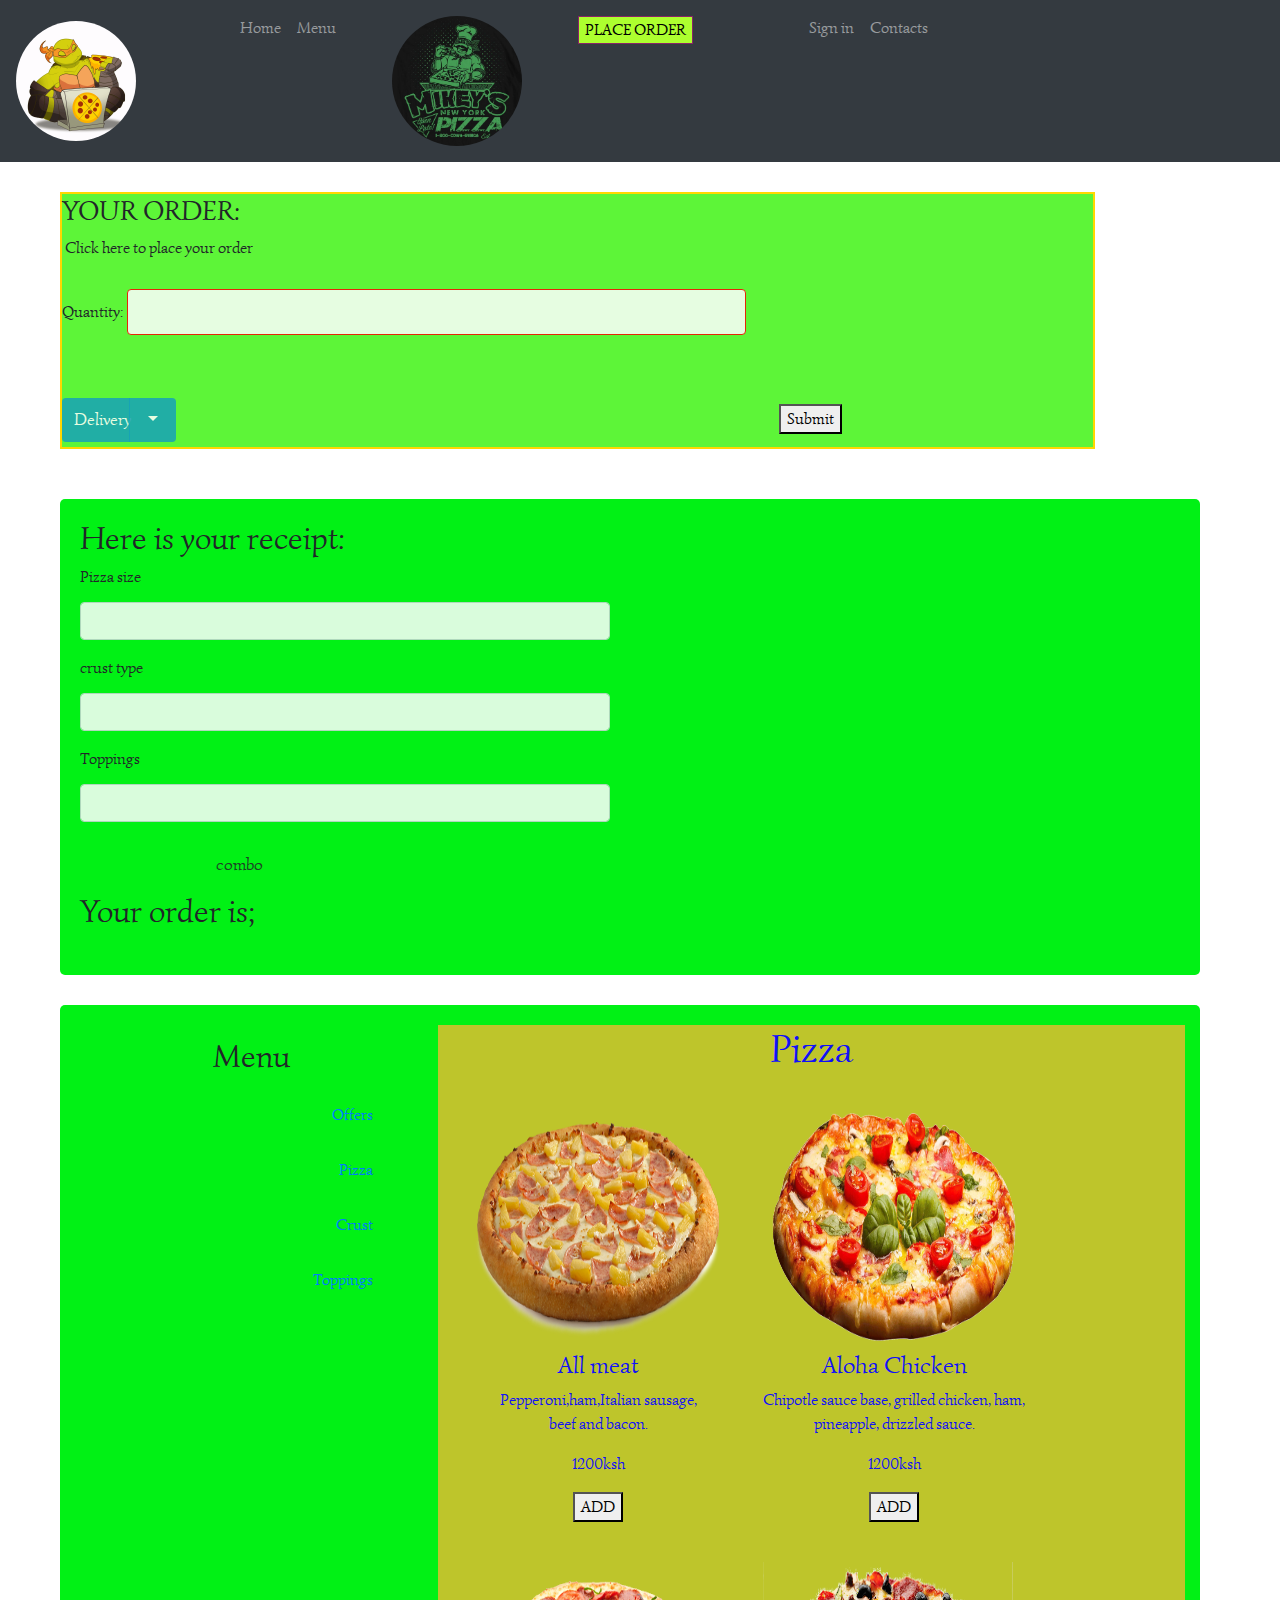
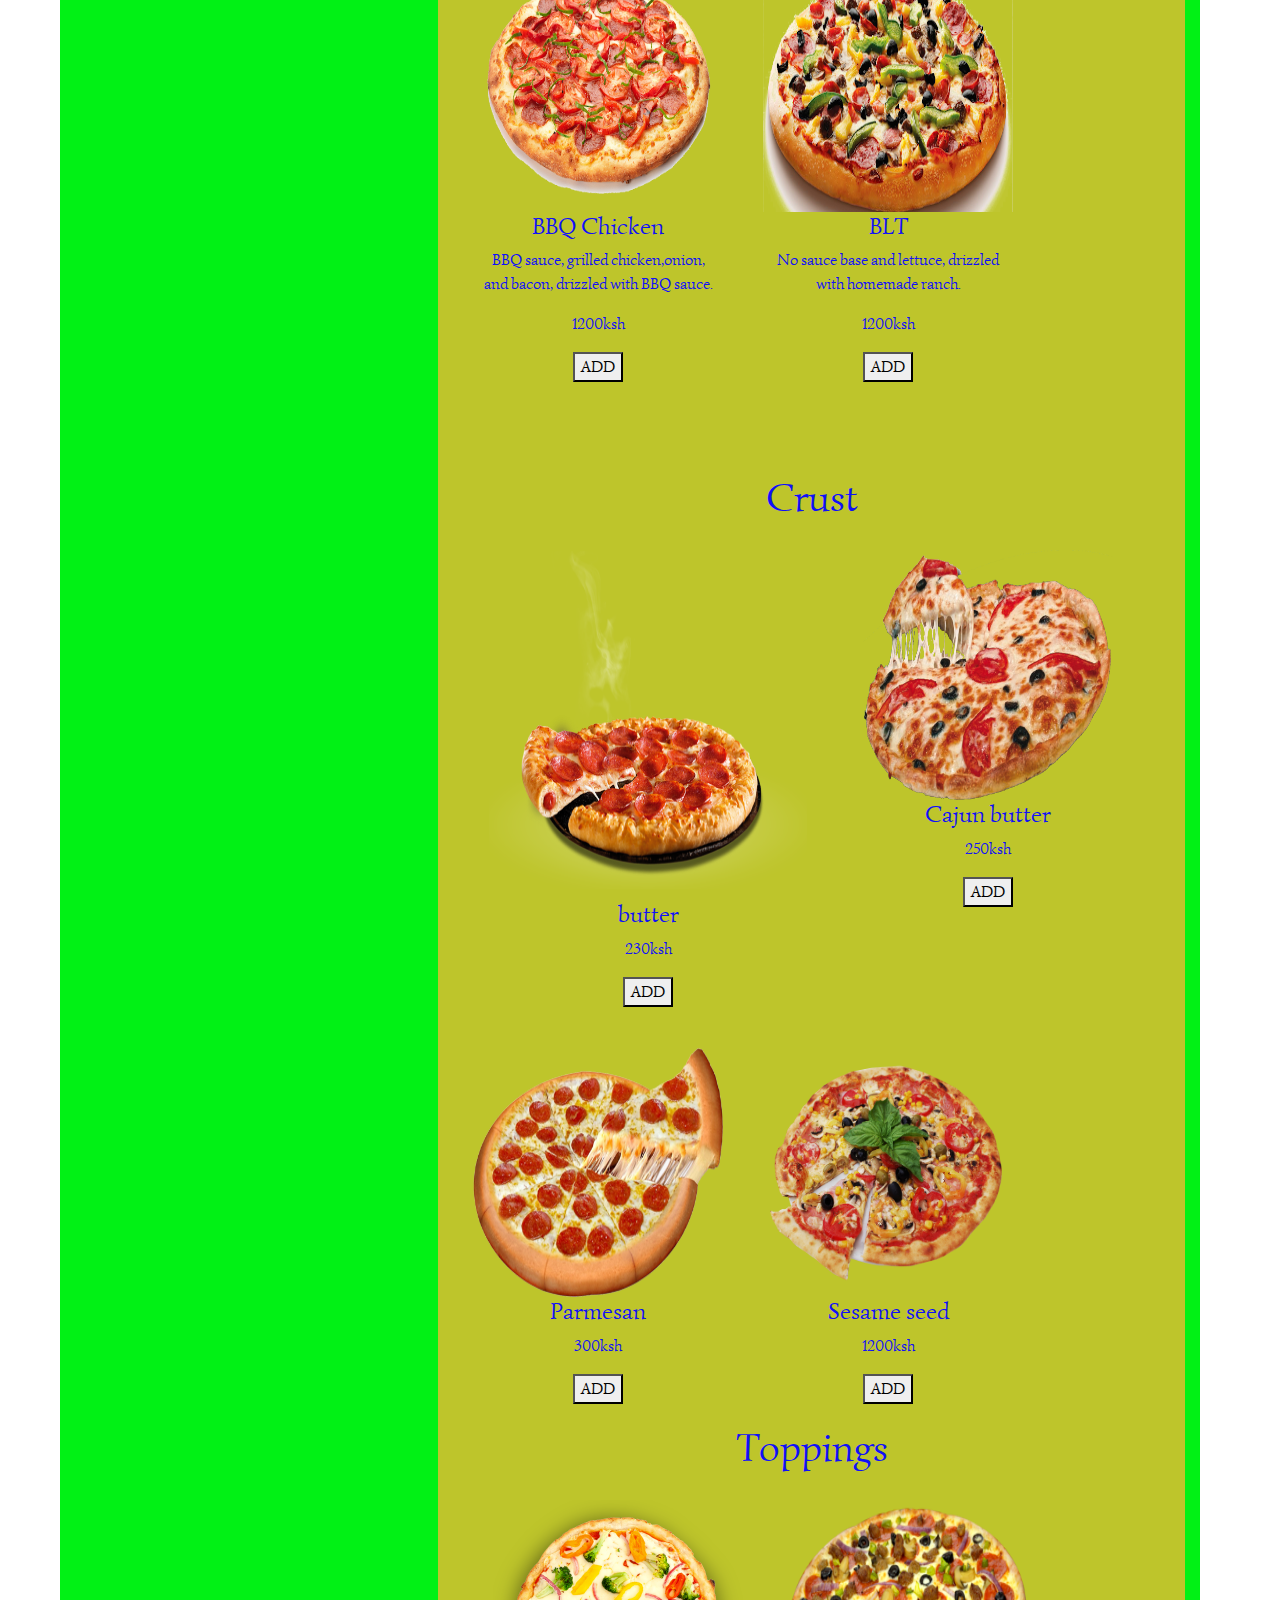
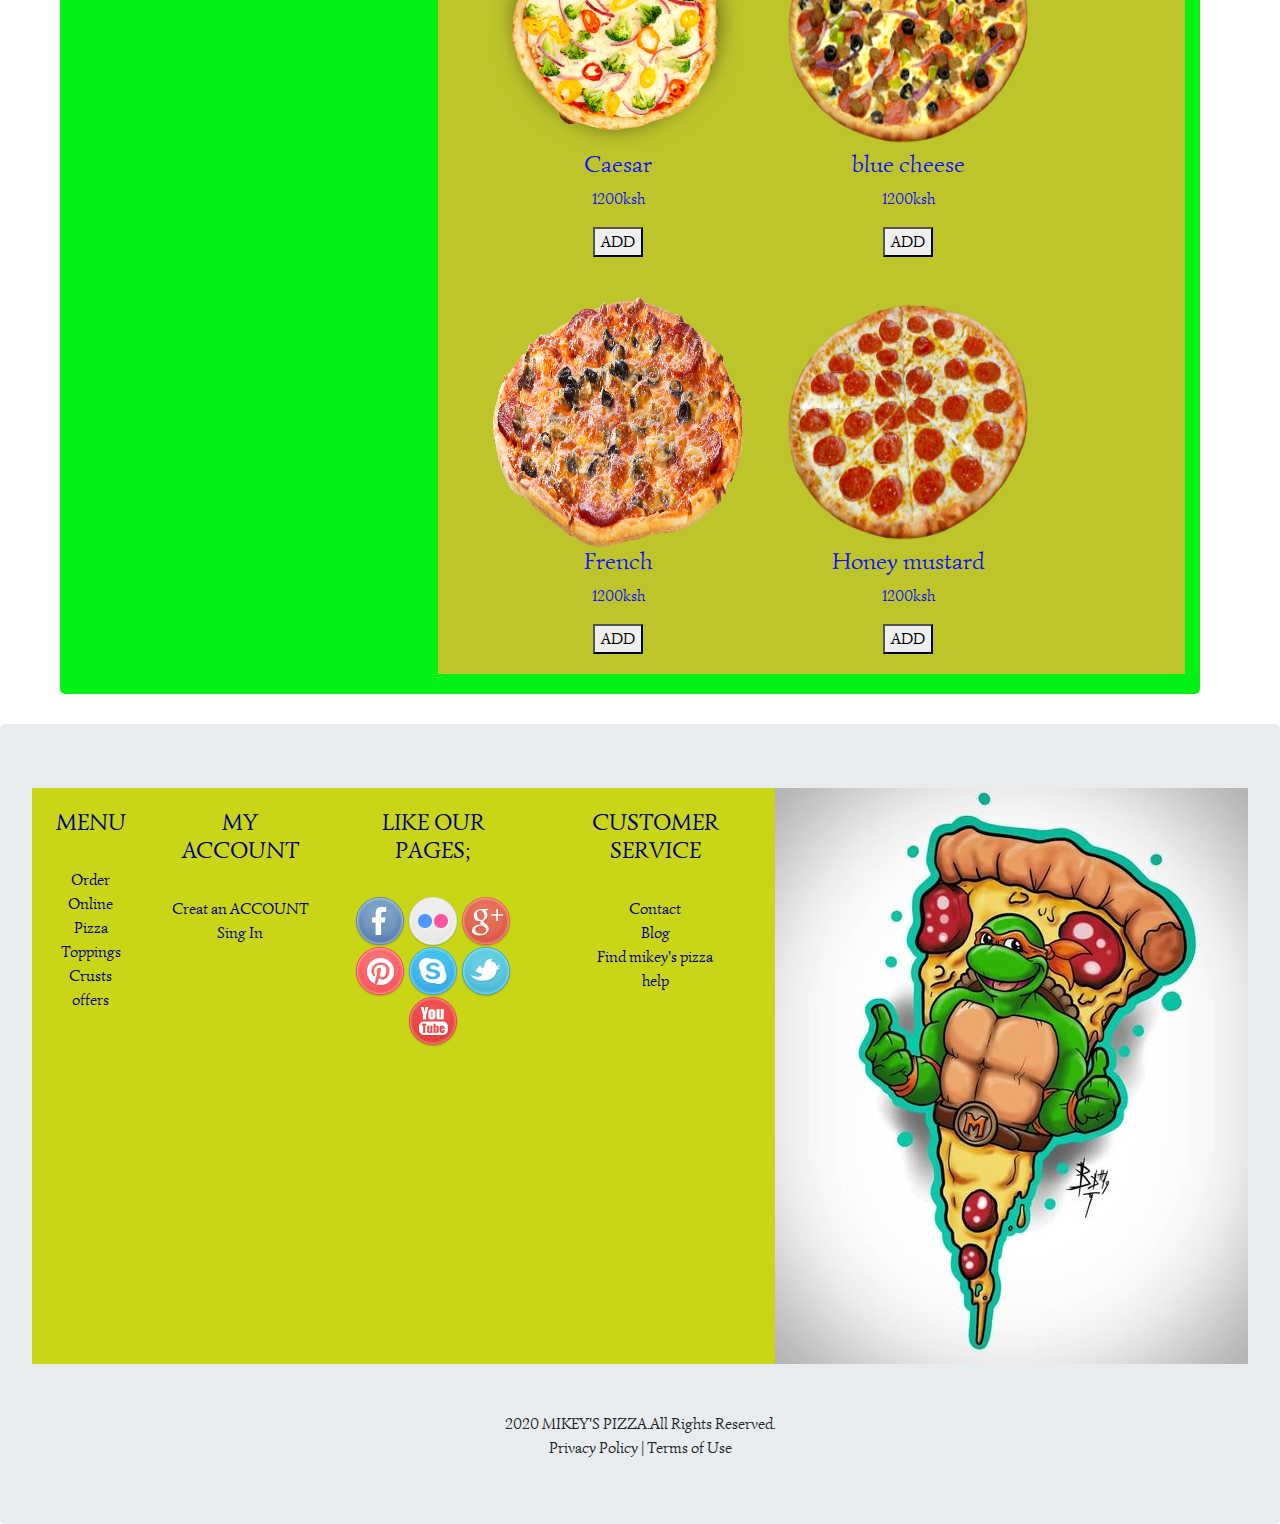
<file: index.html>
<!DOCTYPE html>
<html lang="en">

<head>
    <title>Kelvin Kyalo</title>
    <meta charset="utf-8">
    <meta name="viewport" content="width=device-width, initial-scale=1">
    <link rel="stylesheet" href="https://maxcdn.bootstrapcdn.com/bootstrap/4.4.1/css/bootstrap.min.css">
    <link rel="stylesheet" href="https://cdnjs.cloudflare.com/ajax/libs/font-awesome/4.7.0/css/font-awesome.min.css">
    <link rel="stylesheet" type="text/css" href="css/bootstrap.css">
    <link href="https://fonts.googleapis.com/css?family=Simonetta&display=swap" rel="stylesheet">
    <link rel="stylesheet" type="text/css" href="css/styles.css">
    <script src="https://ajax.googleapis.com/ajax/libs/jquery/3.4.1/jquery.min.js"></script>
    <script src="https://cdnjs.cloudflare.com/ajax/libs/popper.js/1.16.0/umd/popper.min.js"></script>
    <script src="https://maxcdn.bootstrapcdn.com/bootstrap/4.4.1/js/bootstrap.min.js"></script>
    <script src="https://code.jquery.com/jquery-3.4.1.js"></script>
    <script src="js/script.js"></script>
</head>

<body>
    <nav class="navbar navbar-expand-sm bg-dark navbar-dark">
        <a class="navbar-brand" href="#"><img src="images/mikey 2tumblr_7ef2ce400effce5b47a6255560a4e647_f4b790eb_500.webp" class="logo1"></a>
        <button class="navbar-toggler" type="button" data-toggle="collapse" data-target="#collapsibleNavbar">
          <span class="navbar-toggler-icon"></span>
        </button>
        <div class="collapse navbar-collapse" id="collapsibleNavbar">
            <ul class="navbar-nav">
                <li class="nav-item">
                    <a class="nav-link" href="#home">Home</a>
                </li>
                <li class="nav-item">
                    <a class="nav-link" href="#menu">Menu</a>
                </li>
                <li class="nav-item">
                    <a class="nav-link" href="#"><img src="images/MikeysPizza-PLATE-750x750.jpg" height="130px" width="130px" class="logo2"></a>
                </li>
                <li class="nav-item">
                    <a class="nav-link" href="#order"><button class="logo3">PLACE ORDER</button></a>
                </li>
                <li class="nav-item">
                    <a class="nav-link" href="checkout.html">Sign in</a>
                </li>
                <li class="nav-item">
                    <a class="nav-link" href="#contacts">Contacts</a>
                </li>
            </ul>
        </div>
    </nav>
    <div id="receipt">
        <h3>YOUR ORDER:</h3>
        <form action="" id="pizzainfo-pi">
            <label for=""></label>
            <div class="dropdown">
                <span>Click here to place your order</span>
                <div class="dropdown-content">
                    <select class="form-control" name="size" id="pizzachoice">
                          <option value="1200">Large pizza goes for 1200</option>
                            <br />
                            <br />
                          <option value="900">Medium pizza goes for 900</option>
                            <br />
                            <br />
                          <option value="600">Small pizza goes for 600</option>
                            </select>



                    <label for=""></label>
                    <select class="form-control" name="" id="crustchoice">
                          <option value="230" name="crust">butter crust goes for 230</option>
                             <br/>
                             <br />
                          <option value="250" name="crust">Hajun butter goes for 250</option>
                             <br/>
                             <br />
                          <option value="300" name="crust">Parmesan goes for 300</option>
                            </select>

                    <label for=""></label>
                    <select class="form-control" name="" id="toppingchoice">
                          <option value="200" name="crust">Mushroom large goes for 200</option>
                             <br/>
                             <br />
                          <option value="150" name="crust">Mushroom medium goes for  150</option>
                             <br/>
                             <br />
                          <option value="100" name="crust">Mushroom small goes for  100</option>
                            </select>
                </div>
            </div>
            <br/>
            <br />
            <form>
                <label for="quantity">Quantity:</label>
                <input type="number" id="orderno" name="quantity" min="1" max="20" step=value="30" style="border: 1px solid red;">
                <br />
                <br />
            </form>

            <div class="btn-group">
                <button type="button" class="btn btn-info">Delivery</button>
                <button type="button" class="btn btn-info dropdown-toggle dropdown-toggle-split" data-toggle="dropdown"> </button>
                <div class="dropdown-menu">
                    <a class="dropdown-item" href="#"><button id="done">Delivery charge =200ksh</button></a>
                    <a class="dropdown-item" href="#"><button id="dtwo">No Delivery charge =0ksh</button></a>
                </div>
            </div>
            <button name="button" type="submit" id="submit" value="Check-Out" onclick="finalAmount()">Submit</button>
        </form>
    </div>

    <div class="container" id="box">
        <div class="row">
            <div class="col-md-6">
                <h2>Here is your receipt:</h2>
                <form id="new-contact">
                    <div class="form-group">
                        <label for="new-first-name">Pizza size</label>
                        <input type="text" class="form-control" id="new-first-name">
                        <div class="dropdown-content">
                            <select class="form-control" name="size" id="pizzachoice">
                                  <option value="1200">Large pizza goes for 1200</option>
                                    <br />
                                    <br />
                                  <option value="900">Medium pizza goes for 900</option>
                                    <br />
                                    <br />
                                  <option value="600">Small pizza goes for 600</option>
                                    </select>

                        </div>
                    </div>
                    <div class="form-group">
                        <label for="new-last-name">crust type</label>
                        <input type="text" class="form-control" id="new-last-name">
                    </div>
                    <div class="form-group">
                        <label for="new-third-name">Toppings</label>
                        <input type="text" class="form-control" id="new-third-name">
                    </div>

                    <button type="submit" class="btn">combo</button>
                </form>

                <h2>Your order is;</h2>
                <ul id="contacts">
                    <div class="col-md-6">
                        <div id="show-contact">
                            <h2></h2>

                            <p>First name: <span class="first-name"></span></p>
                            <p>Last name: <span class="last-name"></span></p>
                            <p>Third name: <span class="third-name"></span></p>
                        </div>
                    </div>

                </ul>
            </div>
        </div>
    </div>
    <div class="container" style="margin-top:30px">
        <div class="row">
            <div class="col-sm-4">
                <div id="menu">
                    <h2>Menu</h2>
                    <ul>

                        <li>
                            <a class="nav-link" href="#offers">Offers</a>
                        </li>
                        <li>
                            <a class="nav-link" href="#pizza">Pizza</a>
                        </li>
                        <li>
                            <a class="nav-link" href="#crust">Crust</a>
                        </li>
                        <li>
                            <a class="nav-link" href="#toppings">Toppings</a>
                        </li>
                    </ul>

                </div>
            </div>
            <div class="col-sm-8">

                <div id="home">
                    <h1>Pizza</h1>
                    <div id="pizza">
                        <div id="piz1">
                            <img src="images/npizza1.png" height="250px" width="250px"><br>
                            <h4>All meat</h4>
                            <p>Pepperoni,ham,Italian sausage,<br> beef and bacon.</p>
                            <p>1200ksh</p>
                            <button>ADD</button>
                        </div>
                        <div id="piz1">
                            <img src="images/npizza2.png" height="250px" width="250px"><br>
                            <h4>Aloha Chicken</h4>
                            <p>Chipotle sauce base, grilled chicken, ham, <br/>pineapple, drizzled sauce.</p>
                            <p>1200ksh</p>
                            <button>ADD</button>
                        </div>
                        <div id="piz1">
                            <img src="images/npizza3.png" height="250px" width="250px"><br>
                            <h4>BBQ Chicken</h4>
                            <p>BBQ sauce, grilled chicken,onion,<br> and bacon, drizzled with BBQ sauce.
                            </p>
                            <p>1200ksh</p>
                            <button>ADD</button>
                        </div>
                        <div id="piz1">
                            <img src="images/npizza4.png" height="250px" width="250px"><br>
                            <h4>BLT</h4>
                            <p>No sauce base and lettuce, drizzled<br> with homemade ranch.
                            </p>
                            <p>1200ksh</p>
                            <button>ADD</button>
                        </div>
                    </div>
                    <br><br><br>
                    <h1>Crust</h1>
                    <div id="crust">
                        <div id="piz1">
                            <img src="images/crust1.png" height="350px" width="350px"><br>
                            <h4>butter</h4>
                            <p>230ksh</p>
                            <button>ADD</button>
                        </div>
                        <div id="piz1">
                            <img src="images/crust2.png" height="250px" width="250px"><br>
                            <h4>Cajun butter</h4>
                            <p>250ksh</p>
                            <button>ADD</button>
                        </div>
                        <div id="piz1">
                            <img src="images/crust3.png" height="250px" width="250px"><br>
                            <h4>Parmesan</h4>
                            <p>300ksh</p>
                            <button>ADD</button>
                        </div>
                        <div id="piz1">
                            <img src="images/crust4.png" height="250px" width="250px"><br>
                            <h4>Sesame seed</h4>
                            <p>1200ksh</p>
                            <button>ADD</button>
                        </div>
                    </div>
                    <h1>Toppings</h1>
                    <div id="toppings">
                        <div id="piz1">
                            <img src="images/topping1.png" height="250px" width="250px"><br>
                            <h4>Caesar</h4>
                            <p>1200ksh</p>
                            <button>ADD</button>
                        </div>
                        <div id="piz1">
                            <img src="images/topping2.png" height="250px" width="250px"><br>
                            <h4>blue cheese</h4>
                            <p>1200ksh</p>
                            <button>ADD</button>
                        </div>
                        <div id="piz1">
                            <img src="images/p11.png" height="250px" width="250px"><br>
                            <h4>French</h4>
                            <p>1200ksh</p>
                            <button>ADD</button>
                        </div>
                        <div id="piz1">
                            <img src="images/topping4.png" height="250px" width="250px"><br>
                            <h4>Honey mustard</h4>
                            <p>1200ksh</p>
                            <button>ADD</button>
                        </div>
                    </div>
                </div>
            </div>

        </div>
    </div>
    <div class="jumbotron text-center" style="margin-bottom:0">
        <div id="contacts">
            <div id="a">
                <h4>MENU</h4><br>

                <p>Order Online<br>Pizza<br>Toppings<br>Crusts<br>offers
                </p>
            </div>
            <div id="b">
                <h4>MY ACCOUNT</h4><br>
                <p>Creat an ACCOUNT<br>Sing In
                </p>
            </div>
            <div id="icons">
                <h4>LIKE OUR PAGES;</h4>
                <br>
                <img src="images/facebook.png">
                <img src="images/flickr.png">
                <img src="images/g_plus.png">
                <br>
                <img src="images/pinterest.png">
                <img src="images/skype.png">
                <img src="images/twitter.png">
                <br>
                <img src="images/you_tube.png">
            </div>
            <div id="c">
                <h4>CUSTOMER SERVICE</h4><br>
                <p>Contact<br>Blog<br>Find mikey's pizza<br>help<br>
                </p>
            </div>
            <div id="e">
                <img src="images/mike3.jpg">
            </div>
        </div>
        <br><br>
        <div id="d">
            <div class="copyright">
                2020 MIKEY'S PIZZA.All Rights Reserved.</br>
                Privacy Policy | Terms of Use
            </div>
        </div>
    </div>
</body>

</html>
</file>
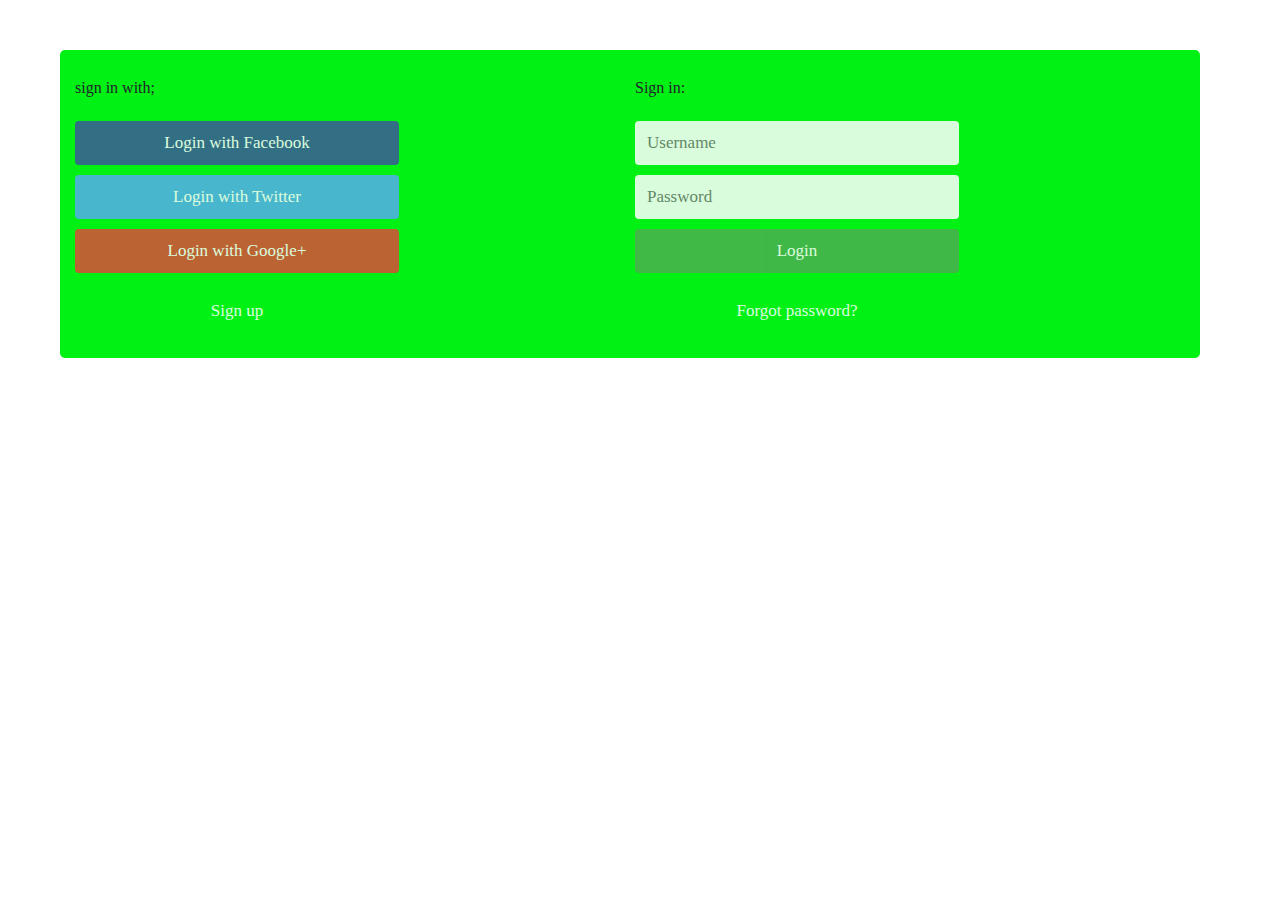
<file: checkout.html>
<!DOCTYPE html>
<html lang="en">

<head>
    <meta charset="UTF-8">
    <meta name="viewport" content="width=device-width, initial-scale=1.0">
    <meta http-equiv="X-UA-Compatible" content="ie=edge">
    <title>Document</title>
    <link rel="stylesheet" type="text/css" href="css/bootstrap.css">
    <link rel="stylesheet" type="text/css" href="css/styles.css">
</head>

<body>
    <div id="checkout-page">
        <div class="container">
            <form action="/action_page.php">
                <div class="row">
                    <div class="vl">
                        <span class="vl-innertext"></span>
                    </div>
                    <div class="col">
                        <p>sign in with;</p>
                        <a href="#" class="fb btn">
                            <i class="fa fa-facebook fa-fw"></i> Login with Facebook
                        </a>
                        <a href="#" class="twitter btn">
                            <i class="fa fa-twitter fa-fw"></i> Login with Twitter
                        </a>
                        <a href="#" class="google btn">
                            <i class="fa fa-google fa-fw"></i> Login with Google+
                        </a>
                    </div>
                    <div class="col">
                        <div class="hide-md-lg">
                            <p>Sign in:</p>
                        </div>
                        <input type="text" name="username" placeholder="Username" required>
                        <input type="password" name="password" placeholder="Password" required>
                        <input type="submit" value="Login">
                    </div>


                </div>
                <div class="bottom-container">
                    <div class="row">
                        <div class="col">
                            <a href="#" style="color:white" class="btn">Sign up</a>
                        </div>
                        <div class="col">
                            <a href="#" style="color:white" class="btn">Forgot password?</a>
                        </div>
                    </div>
                </div>
            </form>
        </div>

</body>

</html>
</file>
<file: css/styles.css>
* {
    font-family: 'Simonetta', Cursive;
}

#piz1 {
    text-align: center;
    justify-content: space-around;
    padding: 20px;
}

#piz1:hover {
    border: 1px solid gold;
    background-color: rgb(8, 2, 39);
    color: lightgreen;
}

#pizza {
    display: flex;
    flex-wrap: wrap;
    margin-left: 0px;
}

#crust {
    display: flex;
    flex-wrap: wrap;
}

#toppings {
    display: flex;
    flex-wrap: wrap;
    margin-left: 20px;
}

#home h1 {
    text-align: center;
}

.col-sm-8 {
    margin-right: 0;
    background-color: rgba(193, 196, 44, 0.986);
    color: rgb(16, 16, 248);
}

#contacts {
    background-color: rgb(201, 214, 22);
    display: flex;
    color: navy;
}

#contacts #a {
    padding: 20px;
}

#contacts #b {
    padding: 20px;
}

#contacts #icons {
    padding: 20px;
}

#contacts #d {
    text-align: center;
}

#contacts #c {
    padding: 20px;
}

.col-sm-4 li {
    text-align: right;
    list-style: none;
    margin-bottom: 15px;
    background-color: transparent;
}

.col-sm-4 li:hover {
    background-color: yellow;
}

.col-sm-4 h2 {
    text-align: center;
    padding: 12px;
}

.container {
    margin-left: 10px;
    background-color: hotpink;
}

.logo1 {
    height: 120px;
    width: 120px;
    border-radius: 100px;
    margin-right: 80px;
}

.logo2 {
    border-radius: 100px;
    margin-left: 40px;
    margin-right: 40px;
}

.logo3 {
    border: 1px solid rgb(139, 35, 104);
    background-color: greenyellow;
    margin-right: 100px;
}

.navbar-nav ul {
    padding-right: 60px;
}

.nav-link {
    padding-right: 50px;
}

* {
    box-sizing: border-box;
}

.container {
    position: relative;
    border-radius: 5px;
    background-color: #01f115;
    padding-top: 20px;
    padding-left: 20px;
    padding-bottom: 20px;
    padding-right: 30px;
    margin-top: 50px;
    margin-bottom: 30px;
    margin-left: 60px;
}

input,
.btn {
    width: 60%;
    padding: 12px;
    border: none;
    border-radius: 4px;
    margin: 5px 0;
    opacity: 0.85;
    display: inline-block;
    font-size: 17px;
    line-height: 20px;
    text-decoration: none;
}

input:hover,
.btn:hover {
    opacity: 1;
}

.fb {
    background-color: #3B5998;
    color: white;
}

.twitter {
    background-color: #55ACEE;
    color: white;
}

.google {
    background-color: #dd4b39;
    color: white;
}

input[type=submit] {
    background-color: #4CAF50;
    color: white;
    cursor: pointer;
}

input[type=submit]:hover {
    background-color: #45a049;
}

.col {
    float: left;
    width: 60%;
    margin: auto;
    padding: 0 10px;
    margin-top: 6px;
}

.row:after {
    content: "";
    display: table;
    clear: both;
}

.collapsibleNavbar ul {
    text-align: right;
}

.dropdown {
    position: relative;
    display: inline-block;
}

.dropdown-content {
    display: none;
    position: absolute;
    background-color: #e3fc08;
    width: 300px;
    box-shadow: 0px 8px 16px 0px rgba(0, 0, 0, 0.2);
    padding: 15px 15px;
    z-index: 1;
}

.dropdown:hover .dropdown-content {
    display: block;
}

#receipt {
    background-color: rgba(69, 243, 26, 0.87);
    border: 2px solid gold;
    margin-left: 60px;
    margin-right: 185px;
    margin-top: 30px;
}

#submit {
    margin-left: 600px;
    margin-top: 40px;
}

#show-contact {
    display: none;
}

.contact {
    cursor: pointer;
    color: #0088cc;
}

.contact:hover {
    text-decoration: underline;
}

#box {}
</file>
